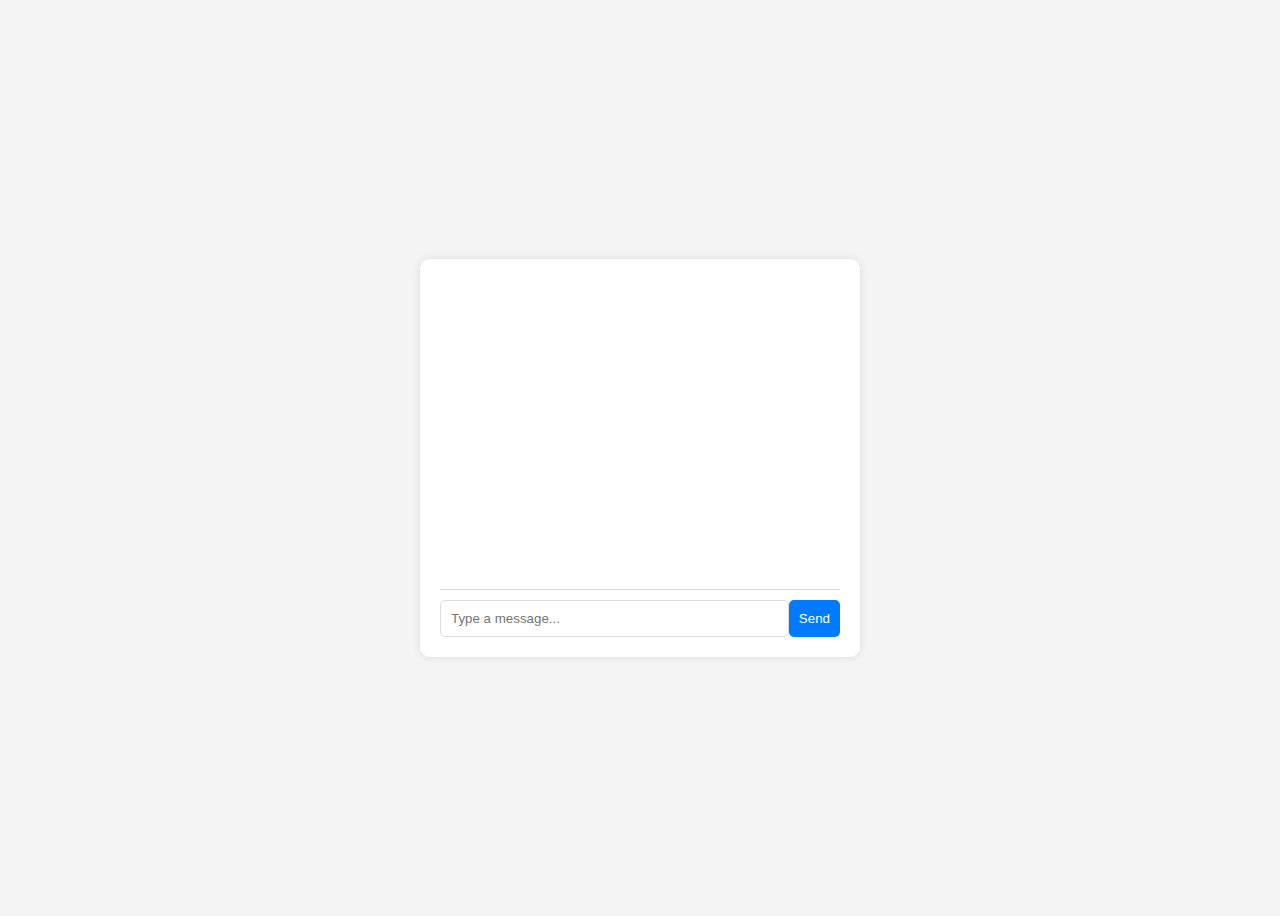
<file: chat_app.html>
<!DOCTYPE html>
<html lang="en">
<head>
    <meta charset="UTF-8">
    <meta name="viewport" content="width=device-width, initial-scale=1.0">
    <title>Chat App</title>
    <style>
        body { font-family: Arial, sans-serif; display: flex; justify-content: center; align-items: center; height: 100vh; background: #f4f4f4; }
        .chat-container { width: 400px; background: white; padding: 20px; border-radius: 10px; box-shadow: 0 0 10px rgba(0, 0, 0, 0.1); }
        .chat-box { height: 300px; overflow-y: auto; border-bottom: 1px solid #ddd; padding-bottom: 10px; margin-bottom: 10px; }
        .input-box { display: flex; }
        .input-box input { flex: 1; padding: 10px; border: 1px solid #ddd; border-radius: 5px; }
        .input-box button { padding: 10px; background: #007bff; color: white; border: none; border-radius: 5px; cursor: pointer; }
    </style>
</head>
<body>
    <div class="chat-container">
        <div class="chat-box" id="chatBox"></div>
        <div class="input-box">
            <input type="text" id="userInput" placeholder="Type a message...">
            <button onclick="sendMessage()">Send</button>
        </div>
    </div>

    <script>
        async function sendMessage() {
            const userInput = document.getElementById("userInput").value.trim();
            if (!userInput) return;

            appendMessage("You: " + userInput);
            document.getElementById("userInput").value = "";

            try {
                const response = await fetch("https://api.deepseek.com/v1/chat/completions", {
                    method: "POST",
                    headers: { 
                        "Content-Type": "application/json",
                        "Authorization": "Bearer sk-4991c423c5664711a5845c05d887f31b"
                    },
                    body: JSON.stringify({
                        model: "deepseek-chat",  
                        messages: [{ role: "user", content: userInput }]
                    })
                });

                if (!response.ok) {
                    throw new Error(`API error: ${response.status} - ${response.statusText}`);
                }

                const data = await response.json();
                console.log("API Response:", data);  // Debugging info

                if (data.choices && data.choices.length > 0) {
                    appendMessage("AI: " + data.choices[0].message.content);
                } else {
                    appendMessage("AI: No response from API");
                }
            } catch (error) {
                appendMessage("Error: " + error.message);
                console.error("API Request Failed:", error);
            }
        }

        function appendMessage(message) {
            const chatBox = document.getElementById("chatBox");
            const messageElement = document.createElement("div");
            messageElement.textContent = message;
            chatBox.appendChild(messageElement);
            chatBox.scrollTop = chatBox.scrollHeight;
        }
    </script>
</body>
</html>
</file>
